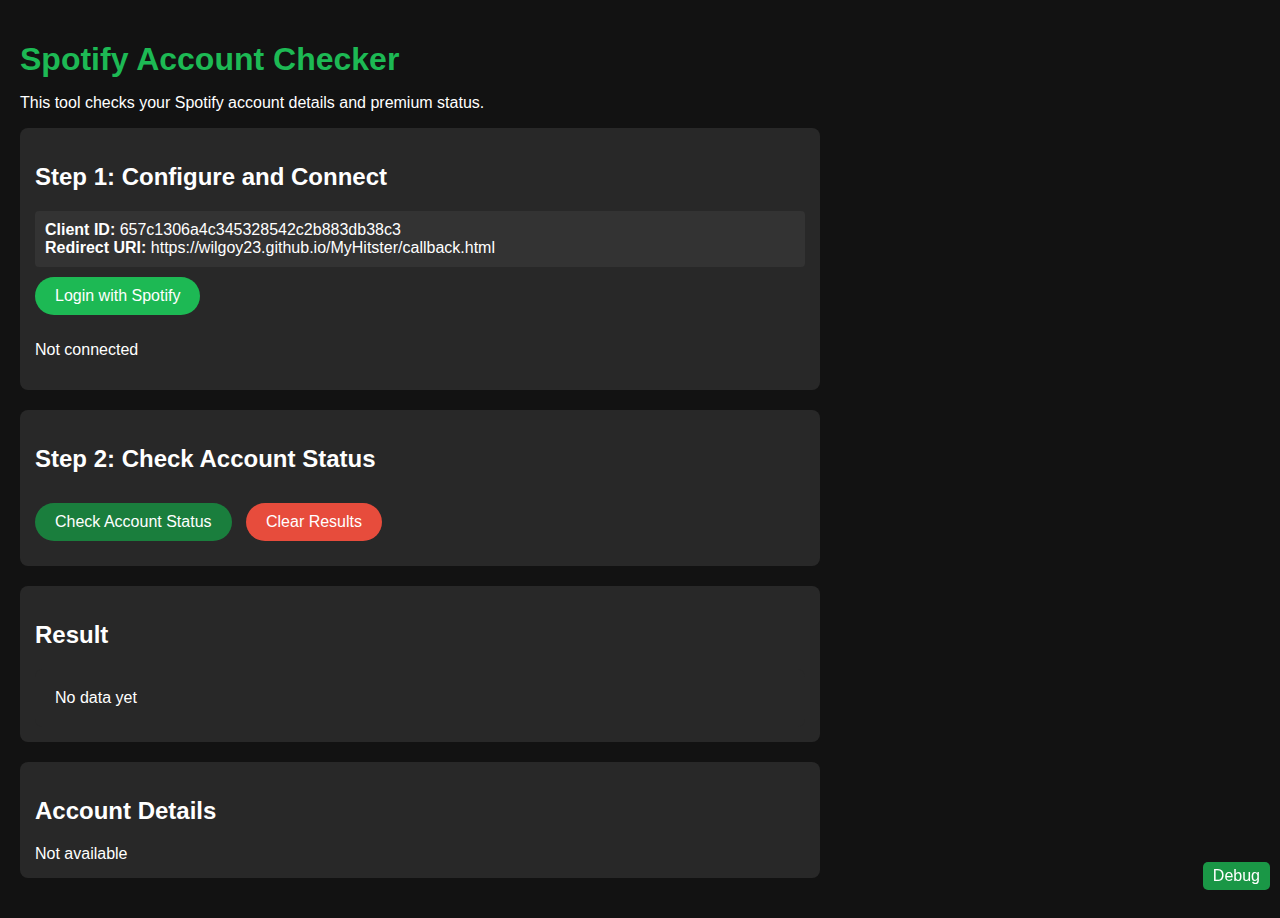
<file: account-checker.html>
<!DOCTYPE html>
<html>
<head>
    <title>Spotify Account Checker</title>
    <meta charset="UTF-8">
    <meta name="viewport" content="width=device-width, initial-scale=1.0">
    <link rel="stylesheet" href="css/shared.css">
    <link rel="stylesheet" href="css/account-checker.css">
</head>
<body>
    <h1>Spotify Account Checker</h1>
    <p>This tool checks your Spotify account details and premium status.</p>

    <div class="section">
        <h2>Step 1: Configure and Connect</h2>
        <div class="settings-info">
            <strong>Client ID:</strong>    <span id="client-id-display"></span><br>
            <strong>Redirect URI:</strong> <span id="redirect-uri-display"></span>
        </div>
        <button id="loginButton">Login with Spotify</button>
        <p id="tokenStatus">Not connected</p>
        <div id="token-info" style="display: none;">
            <p>Token: <span class="token-display" id="token-preview">Not available</span></p>
        </div>
    </div>

    <div class="section">
        <h2>Step 2: Check Account Status</h2>
        <button id="checkButton" disabled>Check Account Status</button>
        <button id="clearButton" style="background-color: #e74c3c; margin-left: 10px;" disabled>
            Clear Results
        </button>
    </div>

    <div class="section">
        <h2>Result</h2>
        <div id="result">No data yet</div>
    </div>

    <div class="section">
        <h2>Account Details</h2>
        <div id="accountInfo">Not available</div>
    </div>

    <div id="debug-toggle">Debug</div>
    <div id="debug-panel"></div>

    <script src="js/spotify-auth.js"></script>
    <script src="https://sdk.scdn.co/spotify-player.js"></script>
    <script src="js/account-checker.js"></script>
</body>
</html>
</file>
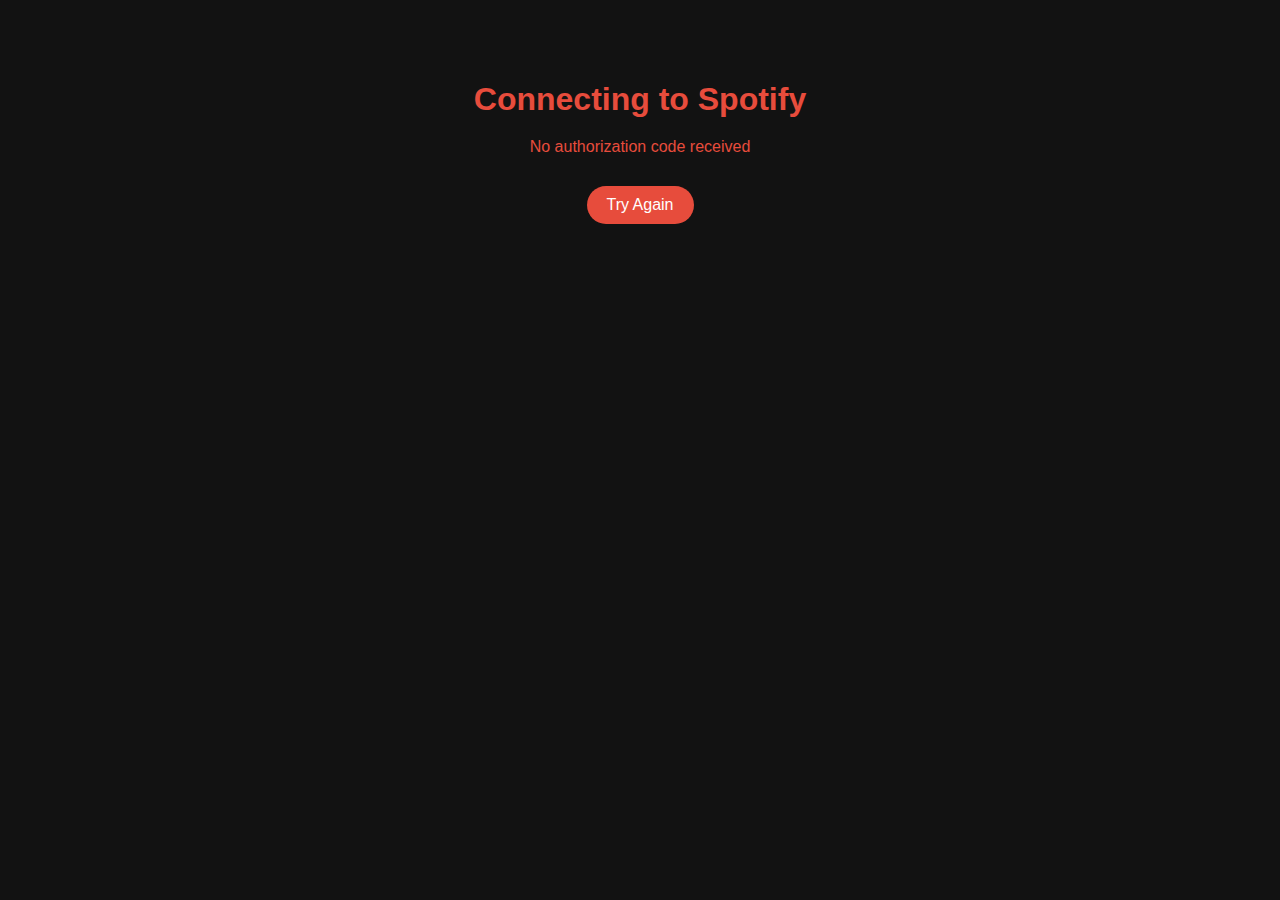
<file: callback.html>
<!DOCTYPE html>
<html>
<head>
    <title>Authentication Complete</title>
    <meta charset="UTF-8">
    <meta name="viewport" content="width=device-width, initial-scale=1.0">
    <link rel="stylesheet" href="css/shared.css">
    <style>
        .container { max-width: 500px; margin: 0 auto; padding: 40px 20px; }
        .button-container { margin-top: 20px; }
    </style>
</head>
<body>
    <div class="container">
        <h1>Connecting to Spotify</h1>
        <div class="spinner" id="spinner"></div>
        <p id="status">Completing authentication...</p>

        <div class="button-container" id="button-container" style="display: none;">
            <a href="#" id="continue-button" class="button">Continue to App</a>
            <a href="#" id="switch-account-button" class="button button-alt">Switch Spotify Account</a>
        </div>
    </div>

    <script src="js/spotify-auth.js"></script>
    <script>
        window.onload = async function () {
            // PKCE
            const params = new URLSearchParams(window.location.search);
            const code   = params.get('code');
            const error  = params.get('error');

            const spinner      = document.getElementById('spinner');
            const status       = document.getElementById('status');
            const btnContainer = document.getElementById('button-container');

            if (error) {
                status.innerHTML = `<div class="error">Authentication error: ${error}</div>`;
                spinner.style.display = 'none';
                return;
            }

            if (!code) {
                status.innerHTML = '<div class="error">No authorization code received</div>';
                spinner.style.display = 'none';
                btnContainer.style.display = 'block';
                document.getElementById('continue-button').textContent = 'Try Again';
                document.getElementById('continue-button').href = 'index.html';
                document.getElementById('switch-account-button').style.display = 'none';
                return;
            }

            // Exchange code for access token
            const codeVerifier = localStorage.getItem('spotify_code_verifier');
            if (!codeVerifier) {
                status.innerHTML = '<div class="error">Missing code verifier. Please try logging in again.</div>';
                spinner.style.display = 'none';
                return;
            }

            try {
                status.textContent = 'Exchanging authorization code...';
                
                const response = await fetch('https://accounts.spotify.com/api/token', {
                    method: 'POST',
                    headers: {
                        'Content-Type': 'application/x-www-form-urlencoded',
                    },
                    body: new URLSearchParams({
                        client_id: CLIENT_ID,
                        grant_type: 'authorization_code',
                        code: code,
                        redirect_uri: REDIRECT_URI,
                        code_verifier: codeVerifier,
                    }),
                });

                if (!response.ok) {
                    throw new Error('Token exchange failed');
                }

                const data = await response.json();
                const accessToken = data.access_token;
                const expiresIn = data.expires_in;

                // Store token
                storeToken(accessToken, expiresIn);
                localStorage.removeItem('spotify_code_verifier'); 
                
                status.textContent = 'Authentication successful!';
                spinner.style.display = 'none';

                // Fetch username
                const redirectUri = localStorage.getItem('original_url') || '/';
                const profile = await fetchUserProfile(accessToken);
                if (profile?.display_name) {
                    status.innerHTML = `Connected as <strong>${profile.display_name}</strong>`;
                }

                // Show buttons
                btnContainer.style.display = 'block';
                document.getElementById('continue-button').href = redirectUri;
                document.getElementById('switch-account-button').addEventListener('click', () => {
                    logoutUser(null, () => {
                        localStorage.setItem('force_login', 'true');
                        window.location.href = localStorage.getItem('original_url') || 'index.html';
                    });
                });

            } catch (err) {
                status.innerHTML = `<div class="error">Failed to get access token: ${err.message}</div>`;
                spinner.style.display = 'none';
                console.error('Token exchange error:', err);
            }
        };
    </script>
</body>
</html>
</file>
<file: css/account-checker.css>
/* =====================
   Layout Override
   ===================== */
body {
    text-align: left;
    max-width: 800px;
}

h1 {
    color: #1DB954;
}

/* =====================
   Buttons Override
   ===================== */
button {
    background-color: #1DB954;
    color: white;
    border: none;
    padding: 10px 20px;
    border-radius: 20px;
    font-size: 16px;
    cursor: pointer;
    margin: 10px 0;
}

button:disabled {
    background-color: #1a7e3d;
    cursor: not-allowed;
}

/* =====================
   Status Colors
   ===================== */
.success { color: #1DB954; }
.warning { color: #f0ad4e; }
.info    { color: #5bc0de; }

/* =====================
   Sections & Result Panel
   ===================== */
.section {
    margin-bottom: 20px;
    padding: 15px;
    background-color: #282828;
    border-radius: 8px;
}

#result {
    background-color: #282828;
    padding: 20px;
    border-radius: 8px;
    margin-top: 20px;
    white-space: pre-wrap;
    max-height: 400px;
    overflow-y: auto;
}

/* =====================
   Account Info Table
   ===================== */
table {
    width: 100%;
    border-collapse: collapse;
    margin-top: 10px;
}

th, td {
    text-align: left;
    padding: 8px;
    border-bottom: 1px solid #333;
}

th {
    background-color: #333;
}

/* =====================
   Token Display
   ===================== */
.token-display {
    font-family: monospace;
    background-color: #333;
    padding: 5px;
    border-radius: 4px;
    word-break: break-all;
    max-height: 60px;
    overflow-y: auto;
    margin-top: 5px;
}

.settings-info {
    margin-top: 10px;
    padding: 10px;
    background-color: #333;
    border-radius: 4px;
}

/* =====================
   Debug Panel
   ===================== */
#debug-toggle {
    position: fixed;
    bottom: 10px;
    right: 10px;
    background-color: rgba(29, 185, 84, 0.8);
    padding: 5px 10px;
    border-radius: 5px;
    cursor: pointer;
}

#debug-panel {
    display: none;
    position: fixed;
    bottom: 40px;
    right: 10px;
    width: 300px;
    height: 200px;
    background-color: rgba(40, 40, 40, 0.9);
    padding: 10px;
    border-radius: 5px;
    overflow-y: auto;
    font-family: monospace;
    font-size: 12px;
}
</file>
<file: css/shared.css>
/* =====================
   Base / Reset
   ===================== */
body {
    background-color: #121212;
    color: white;
    font-family: Arial, sans-serif;
    text-align: center;
    margin: 0;
    padding: 20px;
}

.container {
    max-width: 500px;
    margin: 0 auto;
    padding: 20px;
}

/* =====================
   Typography
   ===================== */
h1 {
    color: #e74c3c;
    margin-bottom: 10px;
}

/* =====================
   Buttons
   ===================== */
.button,
.button-primary {
    background-color: #e74c3c;
    color: white;
    border: none;
    padding: 10px 20px;
    border-radius: 30px;
    font-size: 16px;
    cursor: pointer;
    text-decoration: none;
    display: inline-block;
    margin: 10px;
}

.button-alt {
    background-color: transparent;
    color: white;
    border: 1px solid #e74c3c;
}

.button-spotify {
    background-color: #1DB954;
    color: white;
    border: none;
    padding: 12px 30px;
    border-radius: 30px;
    font-weight: bold;
    font-size: 16px;
    margin: 40px auto;
    cursor: pointer;
    display: block;
}

/* =====================
   Spinner / Loading
   ===================== */
.spinner {
    display: inline-block;
    width: 40px;
    height: 40px;
    border: 4px solid rgba(255, 255, 255, 0.3);
    border-radius: 50%;
    border-top-color: #e74c3c;
    animation: spin 1s linear infinite;
    margin: 20px 0;
}

@keyframes spin {
    to { transform: rotate(360deg); }
}

.loading {
    margin: 40px auto;
    text-align: center;
}

/* =====================
   Error / Status
   ===================== */
.error {
    color: #e74c3c;
    margin: 20px 0;
}

/* =====================
   Footer
   ===================== */
footer {
    margin-top: 60px;
    font-size: 12px;
    color: #666;
}

footer a {
    color: #e74c3c;
    text-decoration: none;
}
</file>
